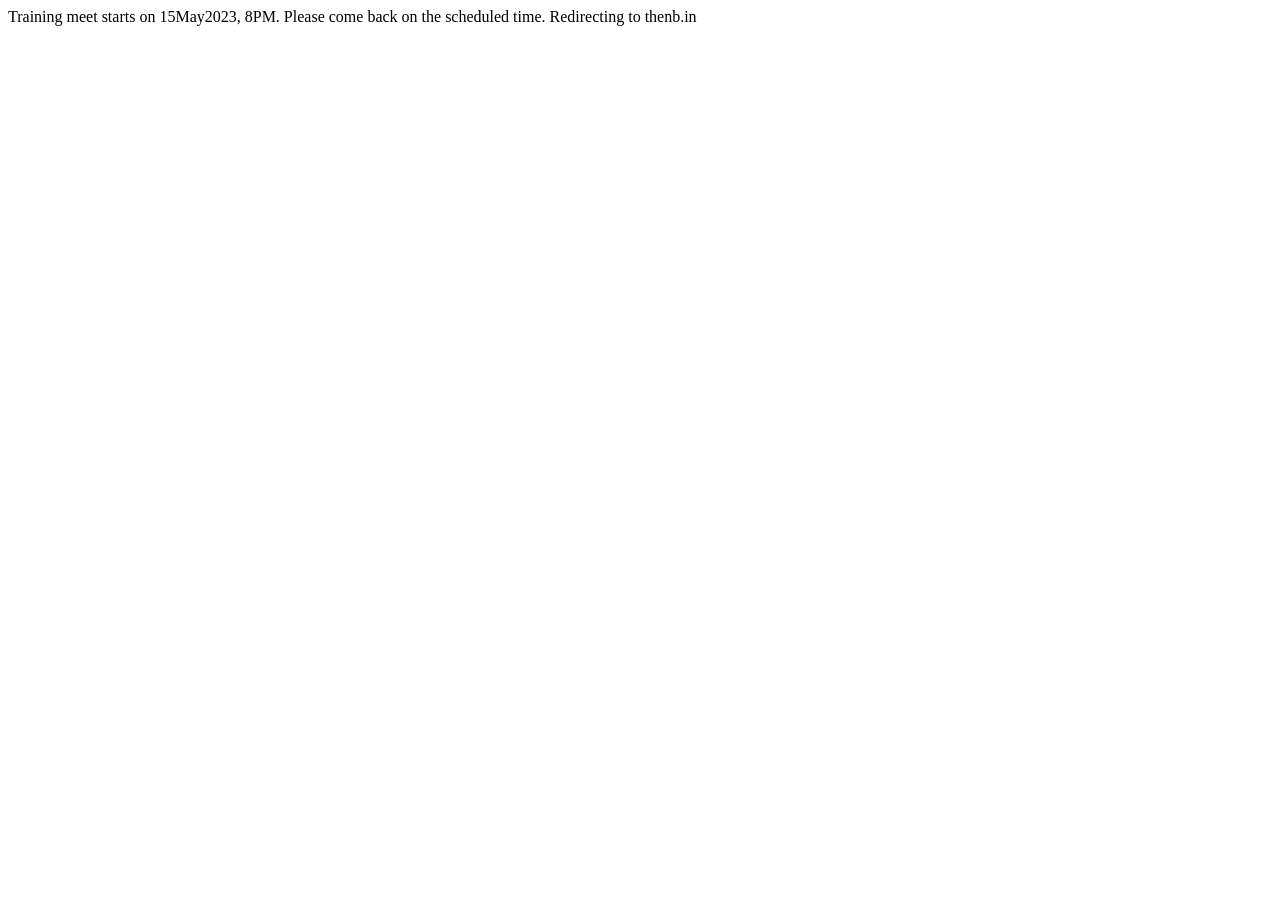
<file: meet.html>
<!DOCTYPE html>
<html>
  <head>
    <meta http-equiv="refresh" content="5; URL=https://www.thenb.in">
    <script>
      setTimeout(function() {
        window.location.href = "https://www.thenb.in";
      }, 5000);
    </script>
  </head>
  <body>
    Training meet starts on 15May2023, 8PM. Please come back on the scheduled time. Redirecting to thenb.in
  </body>
</html>
</file>
